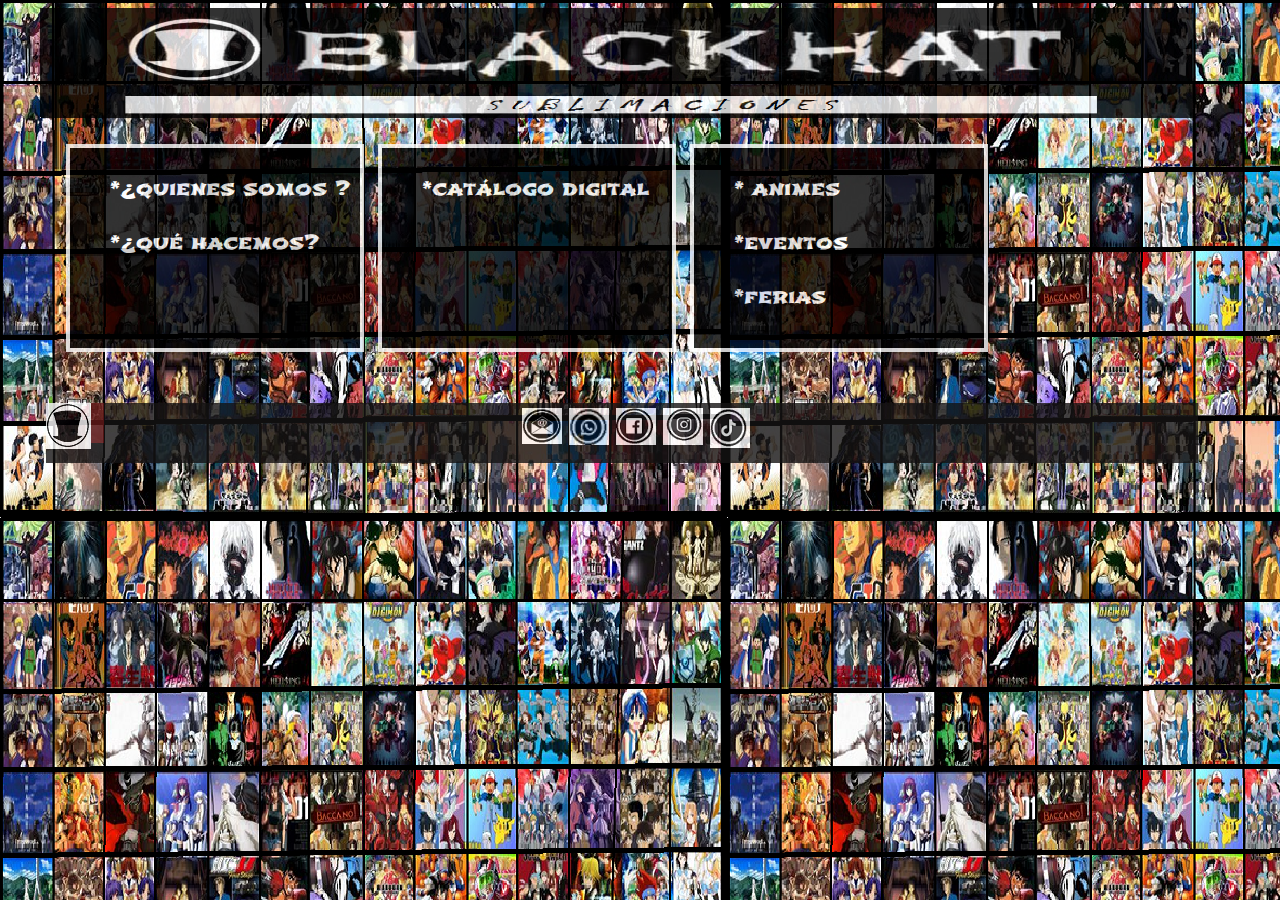
<file: index.html>
<!DOCTYPE html>
<html lang="en">
<head>
    <meta charset="UTF-8">
    <meta http-equiv="X-UA-Compatible" content="IE=edge">
    <meta name="viewport" content="width=device-width, initial-scale=1.0">
  <title>sublimacionblachat.com</title>
<link rel="stylesheet" href="./style/style.css">
  <link rel="preconnect" href="https://fonts.googleapis.com">
<link rel="preconnect" href="https://fonts.gstatic.com" crossorigin>
<link href="https://fonts.googleapis.com/css2?family=Shojumaru&display=swap" rel="stylesheet">
</head>
<body>
    <div class="header">
      <img Class="header" src="./yvy/TITULO ENCABEZADO.png">
    </div>
  <div class="row">
        <div class="column">
          <ul class="col">
            <li><a href="quien.html"><br>*¿quienes somos ?<br><br>*¿qué hacemos?</a>
          </li>
            </ul>
        </div>
<div class="column">
          <ul class="col">
        <li><a href="catalogo.html"><br>*catálogo digital</a> 
            </li>
            </ul>
        </div>
        <div class="column">
          <ul class="col">
            <li><a href="anime.html"><br>* animes <br></a>
              <li><a href="eventos.html"><br>*eventos<br></a>
                <li><a href="ferias.html"><br>*ferias</a>
            
     </li>
    </ul>
        </div>
      </div>
      <div class="footer"> 
        <div class="deslizar__footer"><img src="./yvy/sombrero negro.png"></div>
  <ul class="logos">
    <li class="logos__redes"><a href="mailto:lordblackhatorganization@gmail.com"><img class="logos__redes" src="./yvy/email.png"></a></li>
    <li class="logos__redes"><a href="https://api.whatsapp.com/send?text=[+5493512687512]"><img class="logos__redes"src="./yvy/whatsapp.png"></a></li>
    <li class="logos__redes"><a href="https://www.facebook.com/profile.php?id=100082489448173"><img class="logos__redes"src="./yvy/facebook.png"></a></li>
    <li  class="logos__redes"><a href="https://www.instagram.com/blackhat._.sublimaciones/" ><img class="logos__redes" src="./yvy/instagram.png" ></a> </li>
    <li  class="logos__redes"><a href="https://www.tiktok.com/@blackhat._sublimaciones_?_t=8aeHOSEgv2M&_r=1"><img class="logos__redes" src="./yvy/tiktok.png" ></a></li>
    </ul>
  </div>
 
  
</body>

</html>
</file>
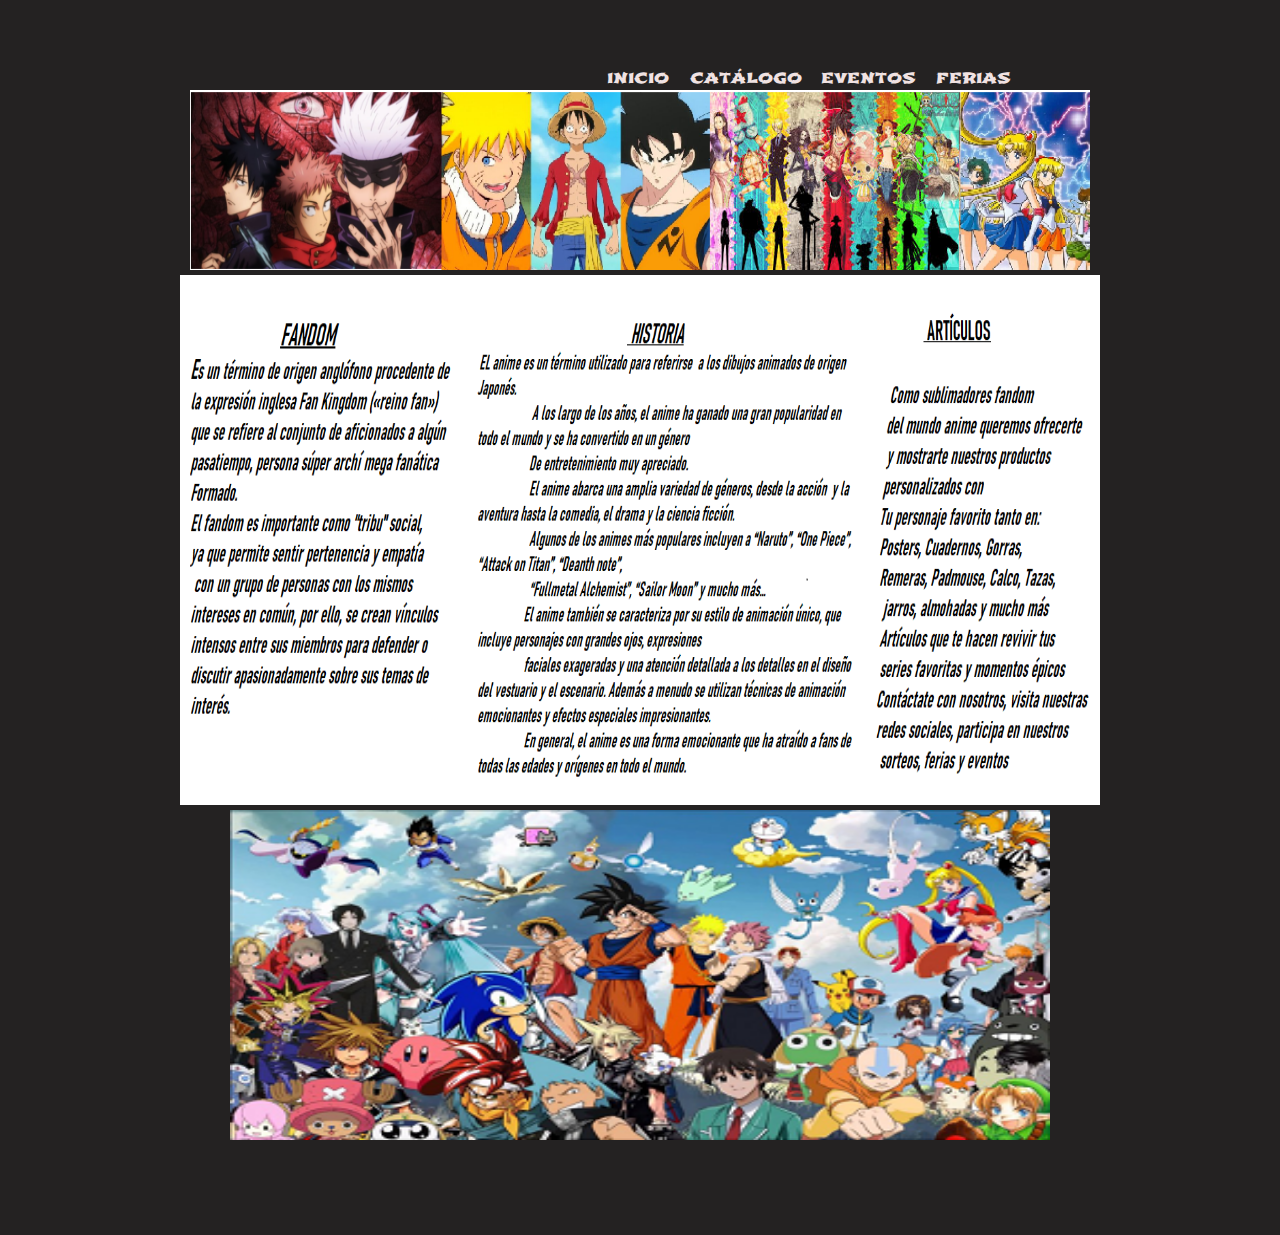
<file: anime.html>
<!DOCTYPE html>
<html lang="en">
<head>
    <meta charset="UTF-8">
    <meta http-equiv="X-UA-Compatible" content="IE=edge">
    <meta name="viewport" content="width initial-scale=1.0">
    <title>inicio</title>
    <link rel="stylesheet" href="./style/anime.css">
    <link href="https://fonts.googleapis.com/css2?family=Shojumaru&display=swap" rel="stylesheet">
</head>
<body class="body">
    <div class="menuanime">
        <ul class="menu__ulanime">
            <li class="li"><a href="index.html">inicio</a></li>
            
            <li class="li"><a href="catalogo.html">catálogo</a></li>
            <li class="li"><a href="eventos.html">eventos</a></li>
            <li class="li"><a href="ferias.html">ferias</a></li>

        </ul>
    </div>
        <div class="hearanim ">
           
            <img src="./yvy/img animes.png" width="900px" height="180px"> 
      </div>

      <div class="imgamime">
 <img src="./yvy//ANIME.png" width="920px" height ="530px" >
  </div>
  <div> 
 <img src="./yvy/fandoms.png" width="820px" height ="330px" >
</div>
            
        </div>

</body>
</html>
</file>
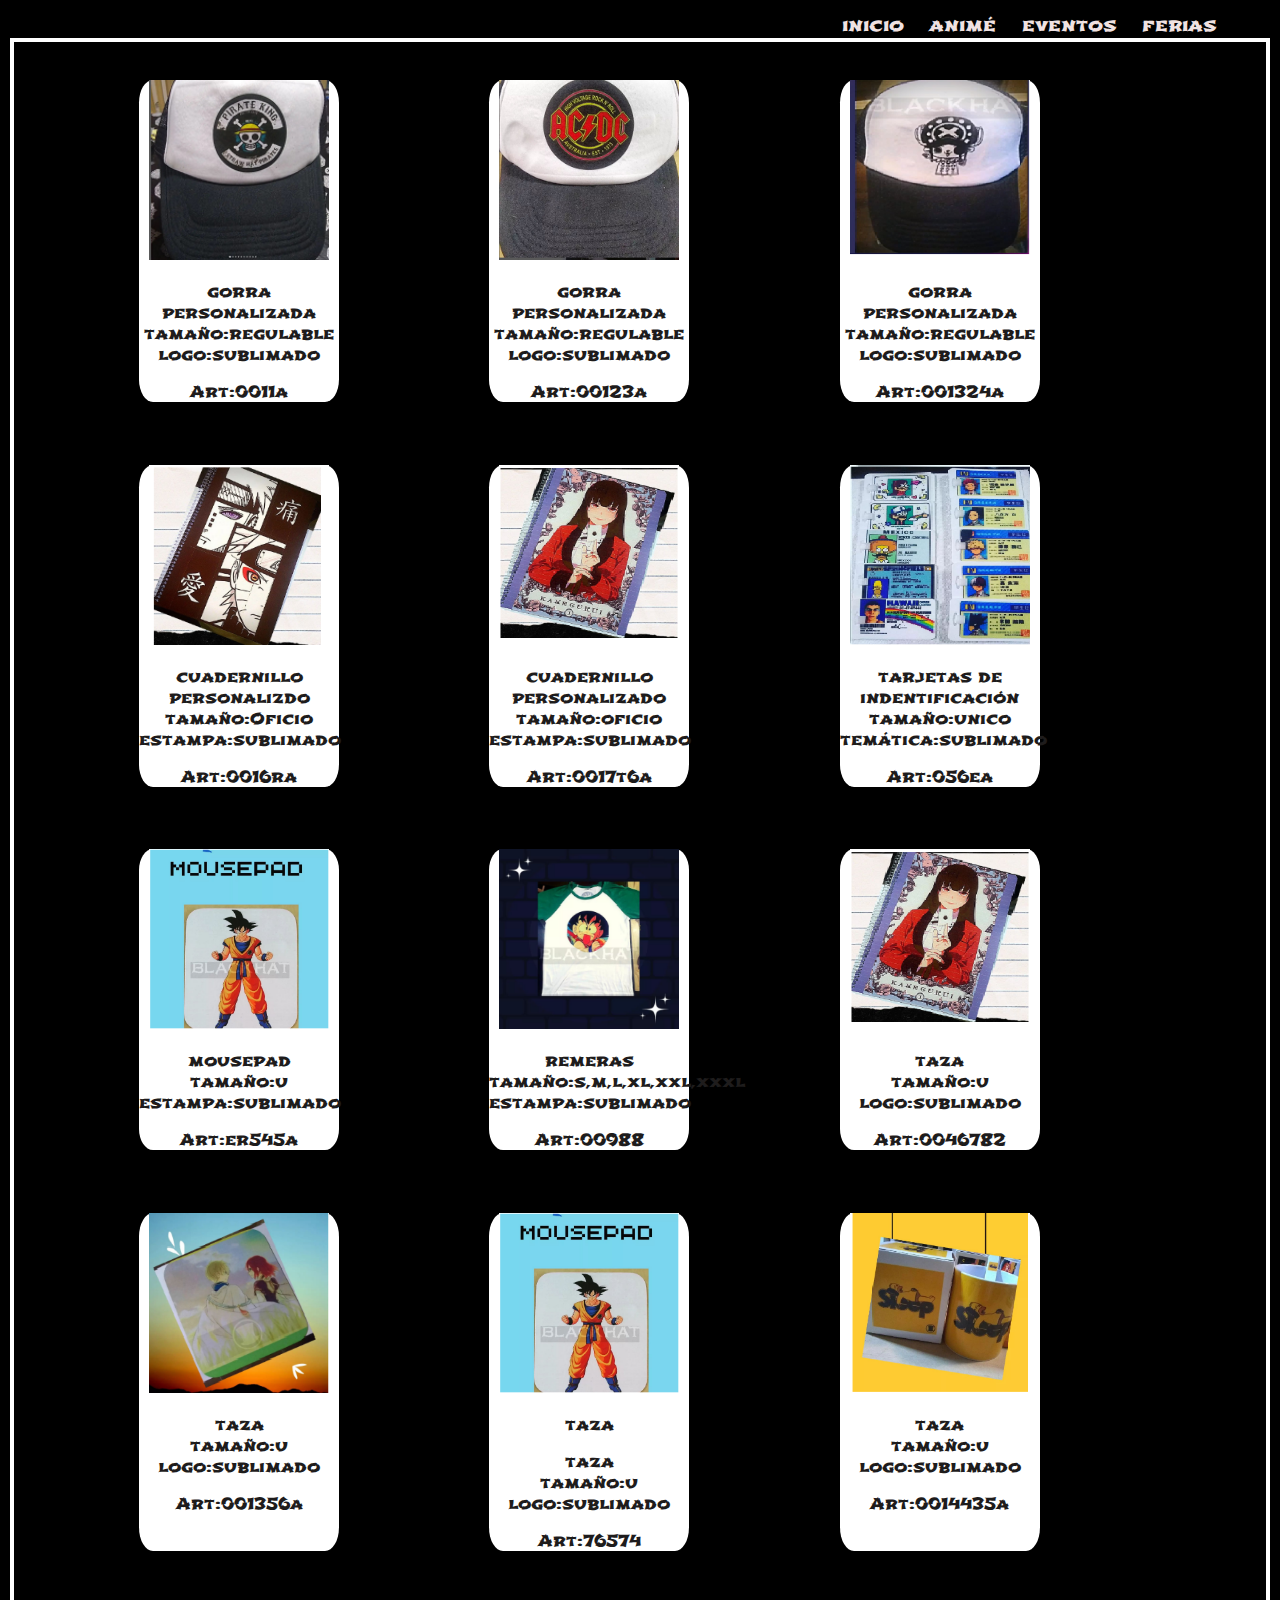
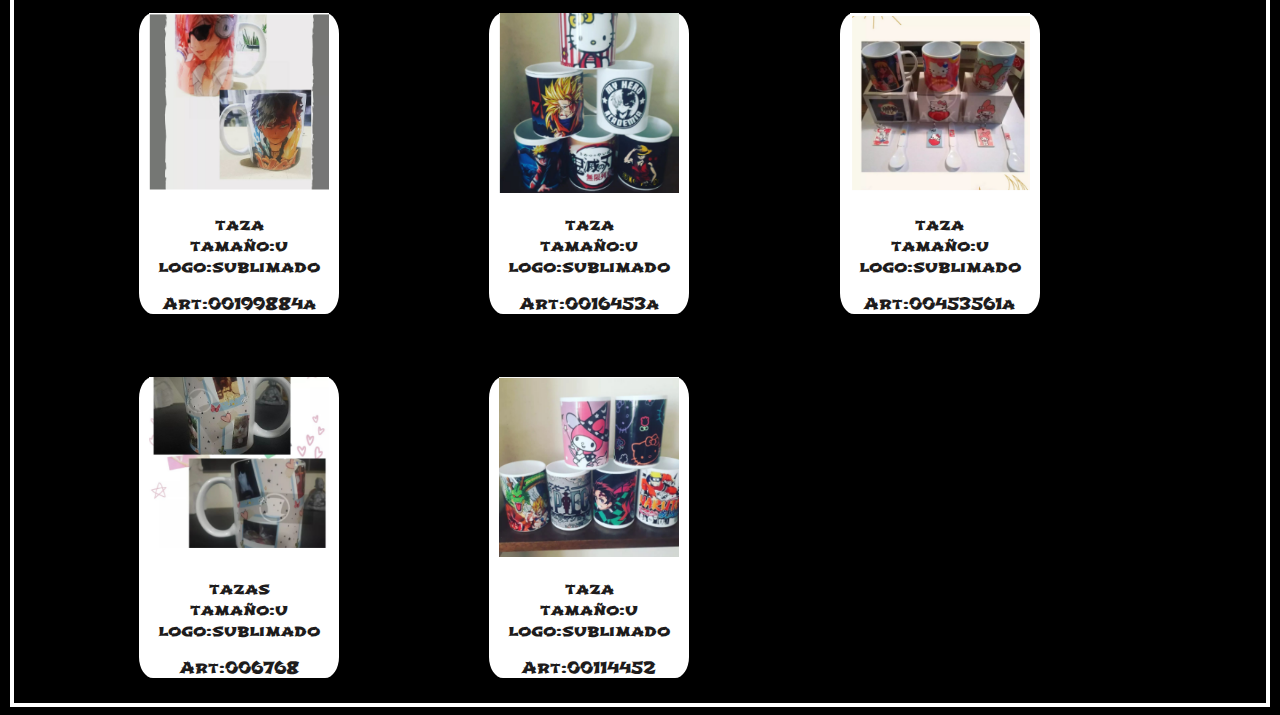
<file: catalogo.html>
<!DOCTYPE html>
<html lang="en">
<head>
    <meta charset="UTF-8">
    <meta http-equiv="X-UA-Compatible" content="IE=edge">
    <meta name="viewport" content="width=>>, initial-scale=1.0">
    <title>Document</title>
    <link rel="stylesheet" href="./style/catalogo.css">
    <link href="https://fonts.googleapis.com/css2?family=Shojumaru&display=swap" rel="stylesheet">
</head>
<body >
    <div class="menu">
        <ul class="menu__ul">
            <li class="li"><a href="index.html">inicio</a></li>
            
            <li class="li"><a href="anime.html">animé</a></li>
            <li class="li"><a href="eventos.html">eventos</a></li>
            <li class="li"><a href="ferias.html">ferias</a></li>

        </ul>

    </div>
    <div class="contenedor">
        <div class=" productos_ul">
            <div class="productoa">
                 <img src="./yvy/gorras/a.png" width="180" height="180" >
                <p class="descripcion1">gorra personalizada<br>tamaño:regulable<br>logo:sublimado</p>
                <span class="precio1">Art:0011a</span>
            </div>
            <div class="productob">
                <img src="./yvy/gorras/b.png" width="180" height="180"   >
                <p class="descripcion1">gorra personalizada<br>tamaño:regulable<br>logo:sublimado</p>
                <span class="precio1">Art:00123a</span>
            </div>
            <div class="productoc">
                <img src="./yvy/gorras/c.png" width="180" height="180"  >
                <p class="descripcion1">gorra personalizada<br>tamaño:regulable<br>logo:sublimado</p>
                <span class="precio1">Art:001324a</span>
            </div>
            <div class="productod">
                <img src="./yvy/gorras/cuadernillo.png"  width="180" height="180"  >
                <p class="descripcion1">cuadernillo personalizdo<br>tamaño:Oficio<br>estampa:sublimado</p>
                <span class="precio1">Art:0016ra</span>
            </div>
            <div class="productoe"   >
                <img src="./yvy/gorras/cuaderno.png"  width="180" height="180"  >
                <p class="descripcion1">cuadernillo personalizado<br>tamaño:oficio<br>estampa:sublimado</p>
                <span class="precio1">Art:0017t6a</span>
            </div>
            <div class="productof"   >
                <img src="./yvy/gorras/indent.png"  width="180" height="180"  >
                <p class="descripcion1">tarjetas de indentificación<br>tamaño:unico<br>temática:sublimado</p>
                <span class="precio1">Art:056ea</span>
            </div>
            <div class="productog"   >
                <img src="./yvy/gorras/mousepad drangon ball.png"  width="180" height="180" >
                <p class="descripcion1">mousepad<br>tamaño:u<br>estampa:sublimado</p>
                <span class="precio1">Art:er545a</span>
        
            </div>
            <div class="productoh" >
                <img src="./yvy/gorras/remera.png"  width="180" height="180"  >
                <p class="descripcion1">remeras<br>tamaño:s,m,l,xl,xxl,xxxl<br>estampa:sublimado</p>
                <span class="precio1">Art:00988</span>
            </div>
            <div class="productoi"    >
                <img src="./yvy/gorras/taz motor.png"  width="180" height="180"  >
                <p class="descripcion1">taza<br>tamaño:u<br>logo:sublimado</p>
                <span class="precio1">Art:0046782</span>
            </div>
            <div class="productoj" >
                <img src="./yvy/gorras/taz.png"  width="180" height="180"  >
                <p class="descripcion1">taza<br>tamaño:u<br>logo:sublimado</p>
                <span class="precio1">Art:001356a</span>
            </div>
            <div class="productok"  >
                <img src="./yvy/gorras/taza gris.png"  width="180" height="180"  >
                <p class="descripcion1">taza</p>
                <p class="descripcion1">taza<br>tamaño:u<br>logo:sublimado</p>
                <span class="precio1">Art:76574</span>
            </div>
            <div class="productol"  >
                <img src="./yvy/gorras/taza jkd.png"  width="180" height="180"  >
                <p class="descripcion1">taza<br>tamaño:u<br>logo:sublimado</p>
                <span class="precio1">Art:0014435a</span>
            </div>
            <div class="productom"   >
                <img src="./yvy/gorras/taza.png"  width="180" height="180"  >
                <p class="descripcion1">taza<br>tamaño:u<br>logo:sublimado</p>
                <span class="precio1">Art:00199884a</span>
            </div>
            <div class="producton" >
                <img src="./yvy/gorras/tazaaas.png"  width="180" height="180"  >
                <p class="descripcion1">taza<br>tamaño:u<br>logo:sublimado</p>
                <span class="precio1">Art:0016453a</span>
            </div>
            <div class="productoo"   >
                <img src="./yvy/gorras/tazas hm.png"  width="180" height="180"  >
                <p class="descripcion1">taza<br>tamaño:u<br>logo:sublimado</p>
                <span class="precio1">Art:00453561a</span>
            </div>
            <div class="productop"  >
                <img src="./yvy/gorras/tazon.png"  width="180" height="180"  >
                <p class="descripcion1">tazas<br>tamaño:u<br>logo:sublimado</p>
                <span class="precio1">Art:006768</span>
            </div>
            <div class="productoq"   >
                <img src="./yvy/gorras/zatillas.png"  width="180" height="180"  > 
                <p class="descripcion1">taza<br>tamaño:u<br>logo:sublimado</p>
                <span class="precio1">Art:00114452</span>
            </div>
            
            
        
            

        </ul>
    </div>
</body>
</html>
</file>
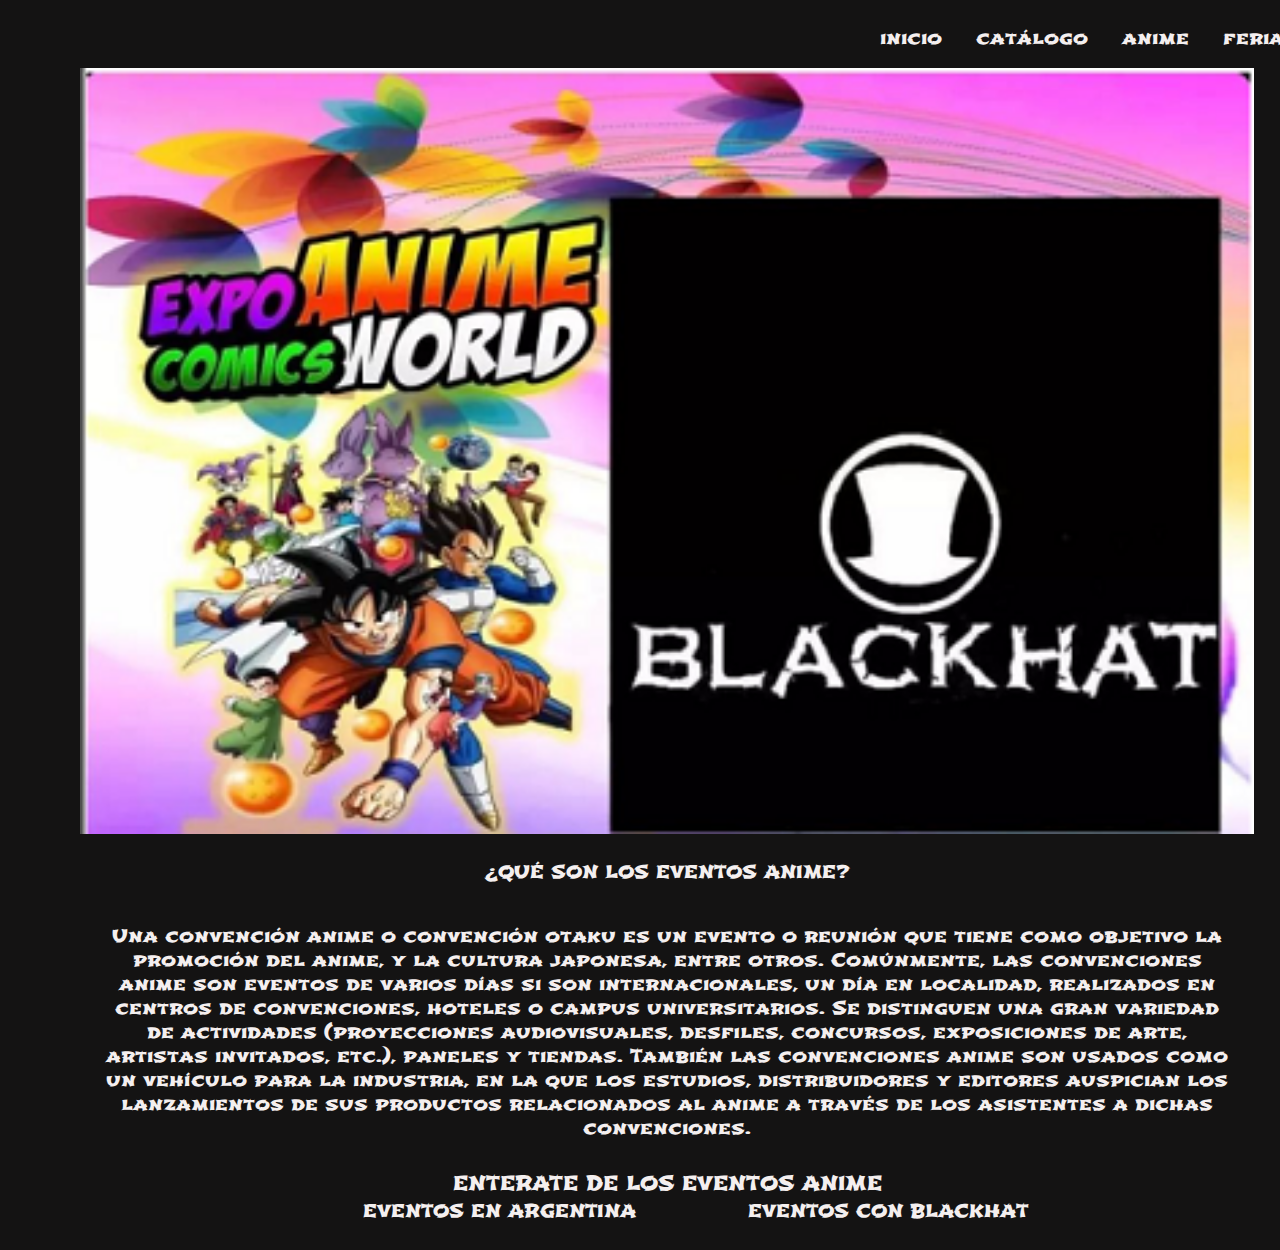
<file: eventos.html>
<!DOCTYPE html>
<html lang="en">
<head>
    <meta charset="UTF-8">
    <meta http-equiv="X-UA-Compatible" content="IE=edge">
    <meta name="viewport" content="width=device-width, initial-scale=1.0">
    <title>Document</title>
    <link rel="stylesheet" href="./style/eventos.css">
    <link href="https://fonts.googleapis.com/css2?family=Shojumaru&display=swap" rel="stylesheet">
</head>
<body>
    <body >
        <div class="menuanime">
            <ul class="menu__ulanime">
                <li class="li"><a href="index.html">inicio</a></li>
                 <li class="li"><a href="catalogo.html">catálogo</a></li>
                <li class="li"><a href="anime.html">anime</a></li>
                <li class="li"><a href="ferias.html">ferias</a></li>
    </ul>
        </div>
        <section class="eventos"> 
        <div class="eventos-imagen">
            <img src="./yvy/expo.png">
        </div>
    </section>
    <section class="descripción" >
        <div class="textoeventos">
            ¿QUÉ SON LOS EVENTOS ANIME?
        </div>
         <p>Una convención anime o convención otaku es un evento o 
             reunión que tiene como objetivo la promoción del anime,
            y la cultura japonesa, entre otros. Comúnmente,
            las convenciones anime son eventos de varios días si 
            son internacionales, un día en localidad, realizados 
              en centros de convenciones, hoteles o campus universitarios.
               Se distinguen una gran variedad de actividades
                (proyecciones audiovisuales, desfiles, concursos, exposiciones 
                de arte, artistas invitados, etc.), paneles y tiendas.
                 También las convenciones anime son usados como un vehículo
                  para la industria, en la que los estudios, 
                  distribuidores y editores auspician los lanzamientos
                   de sus productos relacionados al anime a través de los asistentes
                    a dichas convenciones.  </p>
                </section>
        <section class="info"> 
        <div class="info">ENTERATE DE LOS EVENTOS ANIME </div>
        
          <div class="href"> 
        <a href="https://www.google.com/search?q=eventos+anime+argentina&source=lmns&bih=621&biw=1366&rlz=1C1CHBD_esAR1044AR1045&hl=es-419&sa=X&ibp=htl;events&rciv=evn&sxsrf=APwXEdd0L0iPVQbIDK7bHKRab4JOMEavtQ:1680736459785#htivrt=events&htidocid=L2F1dGhvcml0eS9ob3Jpem9uL2NsdXN0ZXJlZF9ldmVudC8yMDIzLTA0LTE2fDE1Njg0NjY0MTA4NDIzNTYxNjIy&fpstate=tldetail" >EVENTOS EN ARGENTINA</a>

        <a href="https://www.instagram.com/blackhat._.sublimaciones/" >EVENTOS CON BLACKHAT</a>
    </div>
    </section>
</body>
</html>
</file>
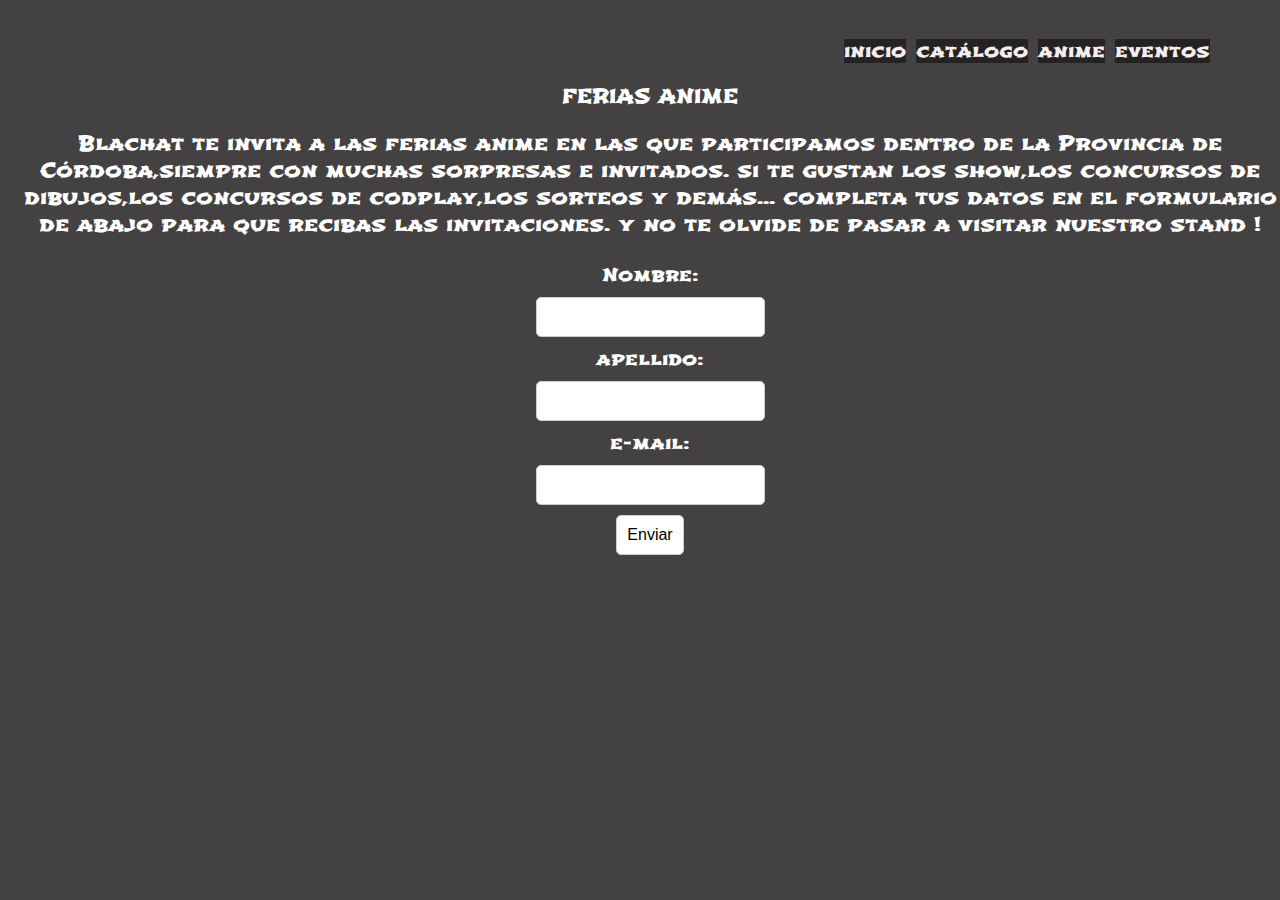
<file: ferias.html>
<!DOCTYPE html>
<html lang="en">
<head>
    <meta charset="UTF-8">
    <meta http-equiv="X-UA-Compatible" content="IE=edge">
    <meta name="viewport" content="width=device-width, initial-scale=1.0">
    <title>Document</title>
    <link rel="stylesheet" href="./style/ferias.css">
    <link href="https://fonts.googleapis.com/css2?family=Shojumaru&display=swap" rel="stylesheet">
</head>
<body>
    <body class="body">
        <div class="menuanime">
            <ul class="menu__ulanime">
                <li class="li"><a href="index.html">inicio</a></li>
                
                <li class="li"><a href="catalogo.html">catálogo</a></li>
                <li class="li"><a href="anime.html">anime</a></li>
                <li class="li"><a href="eventos.html">eventos</a></li>
    
            </ul>
            
            <div class="feria">
                <P>FERIAS  ANIME </P>
                <p> Blachat te invita a las ferias anime en las que participamos 
                    dentro de la Provincia de Córdoba,siempre con muchas sorpresas e invitados.
                    si te gustan los show,los concursos de dibujos,los concursos de codplay,los sorteos
                    y demás... completa tus datos en el formulario de abajo para que recibas las invitaciones.
                    y no te olvide de pasar a visitar nuestro stand !<p>
                    </div> 

 <form>
     <label for="nombre">Nombre:</label>
     <input type="text" id="nombre" name="nombre" required>
     
     <label for="apellido">apellido:</label>
     <input type="text" id="apellido" name="apellido" required> 

     <label for="email">e-mail:</label>
     <input type="text" id="e-mail" name="e-mail" required> 

     <button type="submit">enviar</button>
 </form>



        </body>

        </html>
</file>
<file: style/style.css>
body{
  background-color: black;
   background-image: url("../yvy/body.png");
   width: 100%;
   opacity: 0.8;
  }
  img a{
    width: 120%;   /*--img footer sombrero--*/
    height: 250px;
   position:absolute;
  }
  .header{
    padding:0px;
    margin: 0px;
    width: 95%;
    margin: auto;
    height:110px;
    margin-left: 10x;
    position: relative;
    animation-name:example;
    animation-duration: 2s;
    animation-direction: reverse;
  }
  @keyframes example {
    0%   {background-color:rgb(59, 44, 44); left:0px; top:0px;}
    15%  {background-color:rgba(251, 253, 251, 0.32); left:0px; top:200px;}
    70% {background-color:rgba(83, 81, 81, 0.07); left:0px; top:0px;}
  }
  .row {
   display:-webkit-flex;
   display: flex;
   color: rgb(240, 247, 245);
   font-size:20px ;
   font-family: 'Shojumaru', cursive;
  }
  .column a{
   border: 2px;
  border-color: white;
  color:#ffffff;
  text-decoration: none;
     }
  
  .col {
   list-style-type: none;
   background-color: rgb(0, 0, 0);
   margin:-44px;
   border: 4px;
   border-color: white;
   border-style: solid;
   width: 250px;
   height:200px;
  margin-bottom: 5cm;
  margin-block: 26px;
  margin-inline-start:58px;
  
  }
  
  .footer{
    background-color: rgb(27, 26, 26);
     width: 85%;
     height:50px;
     margin-left:2%;
     margin-top:0px;
     position:absolute;
     }
  
     .deslizar__footer{
      padding:0px;
      margin: 0px;
      width: 2%;
      margin:initial;
      height:40px;
      margin-left: 10x;
      position:absolute;
      animation-name:desliz;
      animation-duration:5s;
      animation-direction: reverse;
      background-color: rgb(101, 25, 25);
    z-index: 2;
     }
     @keyframes desliz {
      0% {background-color: rgb(11, 10, 10); left: 700px; top:0px;}
      15% {background-color: rgb(176, 50, 50); left:400px; top:0px;}
      70% {background-color: rgb(88, 53, 185); left:700px; top:0px;}
    }
  .logos{ 
  width: 20px;
  height: 100px;
  list-style: none;
  display:flexbox;
  flex-direction: row;
  margin-block-end: 5em;
  margin-inline-start: 500px;
  margin-inline-end: 5px;
  padding-inline-start: 162px;
  top:9px;   
  z-index: -12px;
  position:absolute;
  }
  li a img .logos__redes{
   position:static;
   margin:13px;
   width: 317px;
   height: 2px;
   margin-right:2PX;
   margin-block: auto;
   display: list-item;
   list-style: none;
   text-align:center;
  }
  
  
  
  @media (max-width: 600px) {
    .column {
      width: 100%; 
     }
      }
      .footer{
       background-color: rgb(21, 19, 19);
        width: 90%;
        height:60px;
        margin-left:3%;
        margin-top:25px;
        position:sticky;
        }
         .deslizar__footer{
          padding:0px;
          margin: 0px;
          width: 5%;
          margin:initial;
          height:40px;
          margin-left: 10x;
          position:absolute;
          animation-name:desliz;
          animation-duration:5s;
          animation-direction: reverse;
          background-color: rgb(101, 25, 25);
        z-index: 2;
         }
         @keyframes desliz {
          0% {background-color: rgb(11, 10, 10); left: 700px; top:0px;}
          15% {background-color: rgb(176, 50, 50); left:400px; top:0px;}
          70% {background-color: rgb(88, 53, 185); left:700px; top:0px;}
        }
  .logos{ 
    width: 20px;
  height: 10px;
  list-style: none;
  display: -webkit-box;
  margin-block-end: 5em;
  margin-inline-start: 500px;
  margin-inline-end: 5px;
  padding-inline-start: 162px;
  top:-9%;   
  z-index: -12;
      }
      .logos__redes{
       position:static;
       margin:-3px;
       width: 40px;
       margin-right:100px;
       margin-inline-start:-93px;
      }
      @media (max-width: 900px) {
        body{
           width:90px;
           
          }
          img a{
            width: 520px;   /*--img footer sombrero--*/
            height: 450px;
           
          }
          .header{
           width: 600px;
            height:110px;
            margin-left: 7px;
          }
          
          .row {
            width:500px;
           font-size:20px;
           }
          .column a{
           border: 4px;
           margin: 20px;
             }
          
          .col {
          margin:-40px;
           border:15px;
           width:140px;
           height:250px;
          margin-bottom:20cm;
          margin-block: 20px;
          margin-inline-start:45px;
          }
          
          .footer{
            width:650px;
             height:50px;
             margin-left:2%;
             margin-top:0px;
             position:absolute;
             }
          
             .deslizar__footer{
              padding:0px;
              margin: 0px;
              width: 2%;
              margin:initial;
              height:40px;
              margin-left: 10x;
              position:absolute;
              animation-name:desliz;
              animation-duration:5s;
              animation-direction: reverse;
              background-color: rgb(101, 25, 25);
            z-index: 2;
             }
             @keyframes desliz {
              0% {background-color: rgb(11, 10, 10); left: 700px; top:0px;}
              15% {background-color: rgb(176, 50, 50); left:400px; top:0px;}
              70% {background-color: rgb(88, 53, 185); left:700px; top:0px;}
            }
          .logos{ 
          width: 900px;
          height: 10px;
          list-style: none;
          display:contents;
          margin-block-end: 5em;
          margin-inline-start: 5px;
          margin-inline-end: 5px;
          padding-inline-start: 16px;
          top:9%;   
          z-index: -12px;
          position:absolute;
          }
          .logos__redes{
           position:relative;
           margin:5px;
           width:50px;
           height: 30px;
           margin-right:40PX;
           margin-block:initial;
           display:table-cell;
           list-style: none;
           text-align:center;
          }
          
  
  
         }
</file>
<file: style/anime.css>
body{
  background-color: #1f1d1df9;
    text-align: center;
    text-decoration: none;
    color:#f4efef;
    margin:90px;
    font-family: 'Shojumaru', cursive;

     }
      body a{
      text-align: center;
       text-decoration: none;
       color:#f0e2e2;
       margin:2%;
       font-family: 'Shojumaru', cursive;
        }
       
 .menuanime {
    width: 900px;
    height: 50px;
    position:absolute;
    padding:0;
    margin:0; 
    color:#ffffff   
} 
.menu__ulanime {
  list-style: none;
   display: flex;
  color: #efe6e6;
   justify-content: center;
   font-size: 18px;
   margin-inline-start: 55%;
   margin-top:-25px;
} 
.menu__ulanime li {
  margin: 0 10px;
}
.columnas3{
  display: flex;
  margin: 0 px;
  padding: 0px;
  
}
.columnauna,.columnatres,h1{
  
  width: 200px;
  height: 20px;
  padding: 0%;
  margin: 5%;
  font-size:100%;
  text-align: left;
  position: absolute;
}
.columnados{
 width: 100%;
 height: 60px;
 padding: 0%;
  margin: 0%;
  font-size:100%;
  
}

.imganime{
margin:0px;
padding: 0px;
  width: 500px;
  height: 800px;
  margin:90px;
 }
/*  responsive */

@media  (max-width: 900px) {
  .menu__ulanime {
    font-size:40px;
    margin:-59px;
    
  }
  .hearanim{
    width: 900px;
    height: 190px;
    margin:9px;
  }
  img{
    width: 890px;
    height: 600px;
    margin: 9px;
  }
  .imganime{
    width: 500px;
    height: 800px;
    margin:90px;
  }
   }

  
@media only screen and (max-width: 480px) {

}
</file>
<file: style/catalogo.css>
body{
    background-color: black;
    text-align: center;
    margin-top:3%;
    color: #1e1c1c;
}
body a{
   text-align: center;
    text-decoration: none;
    color:#f0e2e2;
    margin:2%;
    margin-inline-start: 20px;
    font-family: 'Shojumaru', cursive;
     }
.menu {
    width: 100%;
    height: 50px;
    position:absolute;
    padding:0;
    margin:0; 
}
.menu__ul {
   list-style-type: none;
   
    justify-content: center;
    font-size: 18px;
    margin-inline-start:55%;
    margin-top:-25px;
    
} 
.li{
    display:inline-block;
    margin-right:1px; 
}
.contenedor {
    width: auto;
    height: auto;
}
.productos_ul{
    display: flex;
    flex-wrap: wrap;
    list-style-type: none;
    margin: 2px;
    padding: 0%;
    border: 4px solid #ffffff;
}
.productoa,.productob,.productoc,.productod,.productoe,
.productof,.productog,.productoh,.productoi,.productoj,.productok,
.productol,.productom,.producton,.productoo,.productop,.productoq{
    width: 200px;
    margin:2%;
    margin-top: 3%;
    margin-left: 10%;
    background-color: #ffffff;
    border-radius: 7%;
    font-family: 'Shojumaru', cursive;
  }
   img{
    transition: transform 0.5s;
}
 img:hover{
    transform: scale(1.5);
   }
  @media (max-width: 900px){
    .menu {
        width: 100%;
        height: 5px;
        margin-top:-26%;
        
       
    }
    .productos_ul{
        display: flex;
        flex-wrap: wrap;
        list-style-type:none;
        margin: 10px;
        margin-top: 40%;
        padding: 10%;
        border: 4px solid #ffffff;
    }



        
  }
</file>
<file: style/eventos.css>
body, a {
  background-color: #141313;
  text-align: center;
  text-decoration: none;
  color: #f4efef;
  margin:2%;
  margin-left:80px;
  font-family: 'Shojumaru', cursive;
  font-size: 18px;
  border-radius:-50px;
}

.menuanime {
  width: 100%;
  padding: 0;
  color: #ffffff;
  margin-left:75px;
  margin-inline-start:70px;
}
.menu__ulanime{
  text-align: end;
}

.ul {
  list-style-type: none;
  padding:0;
  margin:0;
  display:inline-block;
 
}

.li {
display: inline-block;
margin-right:25px;
  /*text-decoration: none;
  color: #ffffff;
  font-family: 'Shojumaru', cursive; */
}
.li a{
  margin:1px;
  text-align: left;
}

.eventos img {
  width: 100%;
  height: auto;
}

.descripcion {
  width: 100%;
  text-align: left;
}

.textoeventos, p {
  margin: 0;
  padding: 20px;
}

.info {
  width: 100%;
  font-size: 20px;
  margin-top: 10px;
}

/* Media Query para pantallas de hasta 900px */
@media (max-width: 900px) {
  body, a {
    margin: 10px;
    font-size: 16px;
  }

  .menu__ulanime {
    font-size: 14px;
  }

  .eventos img {
    margin-bottom: -10px;
  }

  .descripcion {
    padding: 0 10px;
  }
}
</file>
<file: style/ferias.css>
body,a{
    background-color: #1f1d1dd6;
        text-align: center;
        text-decoration: none;
        color:#f4efef;
        margin-top:center ;
        margin:5%;
        margin-inline-start: 10px;
        font-family: 'Shojumaru', cursive;
        font-size: 18px;
        border-radius: 3% solid #ffffff;
        }
        .menuanime {
            width: 100%;
            height: 50px;
            position:absolute;
            padding:0;
            margin:0; 
            color:#ffffff   
        } 
        .menu__ulanime {
          list-style: none;
           display: flex;
          color: #efe6e6;
           justify-content: center;
           font-size: 18px;
           margin-inline-start: 55%;
           margin-top:-25px;
           
        } 
.feria,h1{
    font-size:20px;
    text-align: center;
    
}
form{
    display: flex;
    flex-direction:column;
    align-items:center;
}
label,input,button{
    margin: 5px 0;
}
input,button{
    padding: 10px;
    border: 1px solid #ccc;
    border-radius: 5px;
    font-size: 16px;
}
button{
    background-color: #ffffff;
    color: #000000;
    text-transform: capitalize;
}
</file>
